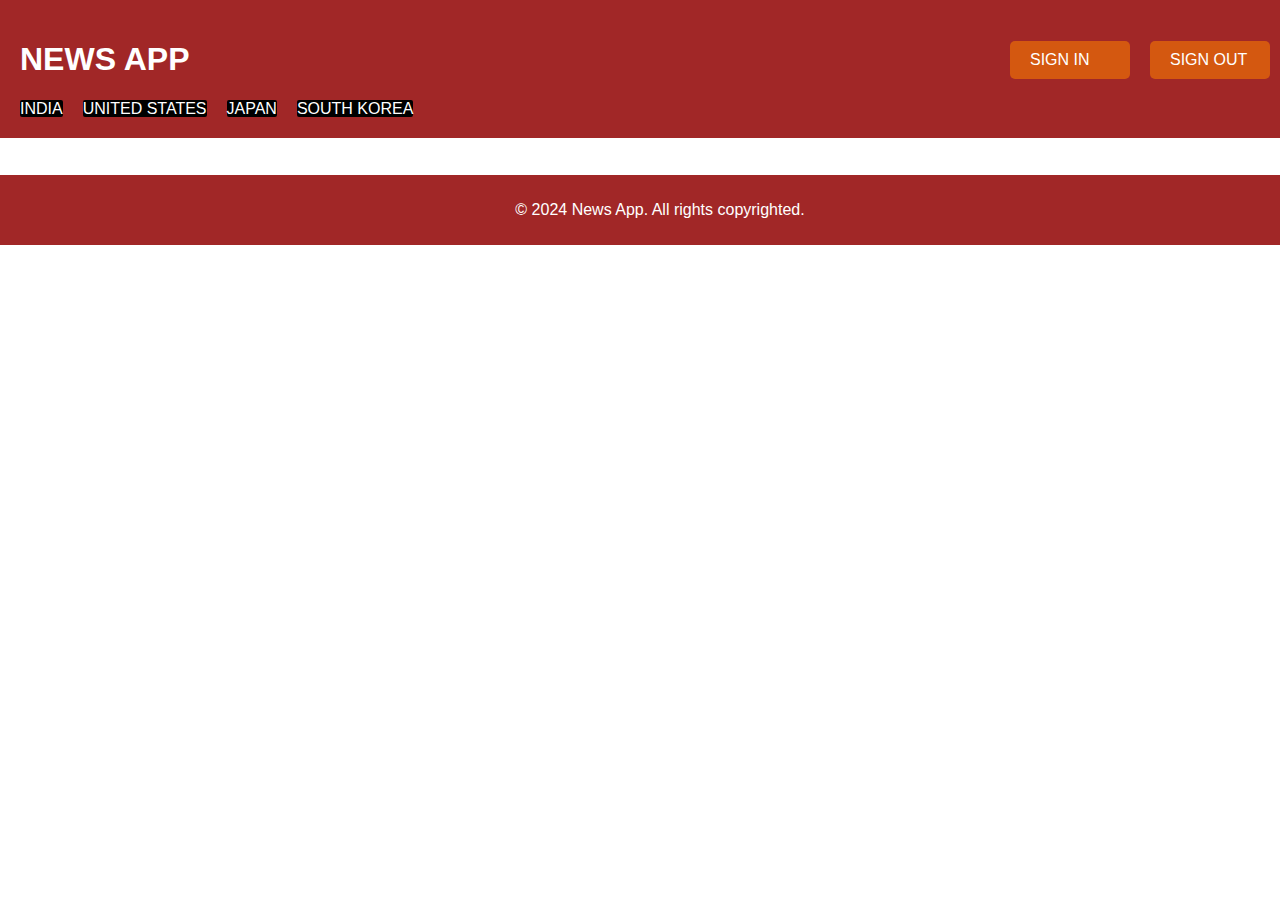
<file: index.html>
<!DOCTYPE html>
<html lang="en">
<head>
    <meta charset="UTF-8">
    <meta name="viewport" content="width=device-width, initial-scale=1.0">
    <title>Document</title>
    <link rel="stylesheet" type="text/css" href="index.css"/>
</head>
<body>
    <header>
       <div class="header-content">
        <h1>NEWS APP</h1>
        <div class="auth-buttons">
            <a href="#" class="auth-button">SIGN IN</a>
            <a href="#" class="auth-button">SIGN OUT</a>
        </div>
       </div>
        <nav class="navbar">
            <ul>
                <li><a href="index.html" style="background-color: black; border-radius: 2px;">INDIA</a></li>
                <li><a href="US.html" style="background-color: black; border-radius: 2px;">UNITED STATES</a></li>
                <li><a href="japan.html" style="background-color: black; border-radius: 2px;">JAPAN</a></li>
                <li><a href="southkorea.html" style="background-color: black; border-radius: 2px;">SOUTH KOREA</a></li>
                
            </ul>
        </nav>
    </header>
    <main id="articles-container">
        
     </main>

    <footer>
        <p>&copy; 2024 News App. All rights copyrighted.</p>
    </footer>
    <script src="./index.js"></script>
    
</body>
</html>
</file>
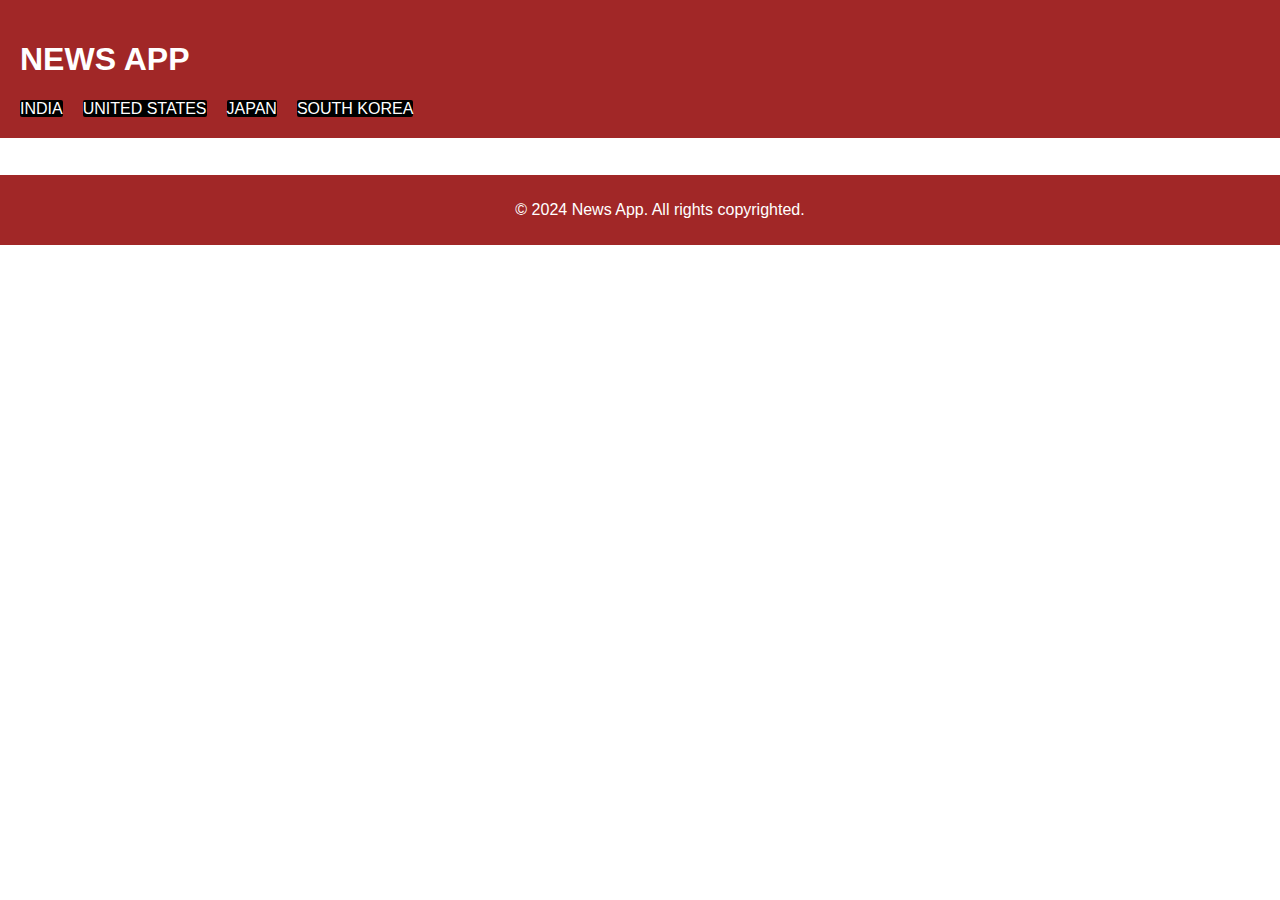
<file: japan.html>
<!DOCTYPE html>
<html lang="en">
<head>
    <meta charset="UTF-8">
    <meta name="viewport" content="width=device-width, initial-scale=1.0">
    <title>Document</title>
    <link rel="stylesheet" type="text/css" href="index.css"/>
</head>
<body>
    <header>
        <h1>NEWS APP</h1>
        <nav class="navbar">
            <ul>
                <li><a href="index.html"style="background-color: black; border-radius: 2px;">INDIA</a></li>
                <li><a href="US.html"style="background-color: black; border-radius: 2px;">UNITED STATES</a></li>
                <li><a href="japan.html"style="background-color: black; border-radius: 2px;">JAPAN</a></li>
                <li><a href="southkorea.html"style="background-color: black; border-radius: 2px;">SOUTH KOREA</a></li>
                
            </ul>
        </nav>
    </header>
    <main id="main-content">
       
    </main>

    <footer>
        <p>&copy; 2024 News App. All rights copyrighted.</p>
    </footer>
    <script src="./japan.js"></script>
    
</body>
</html>
</file>
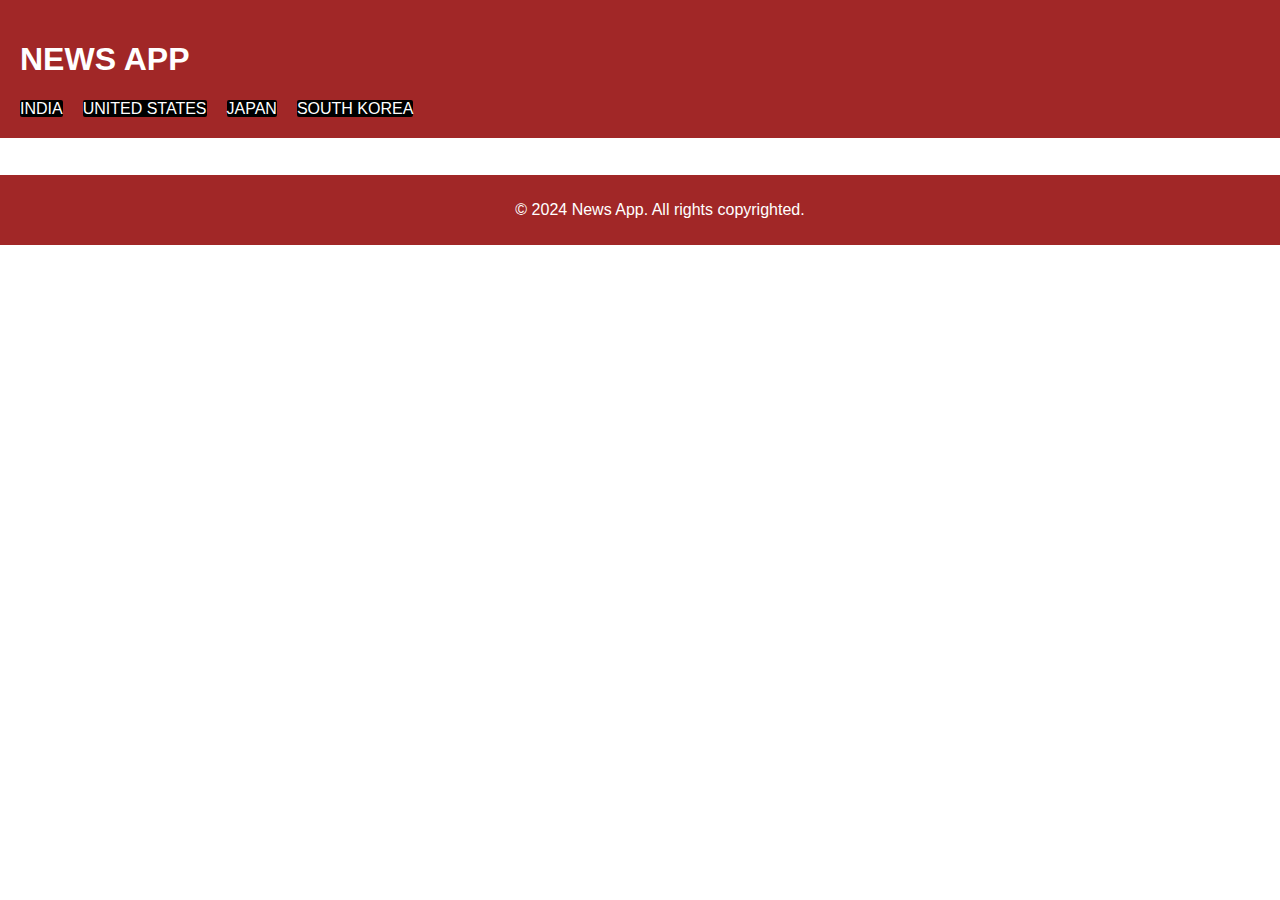
<file: southkorea.html>
<!DOCTYPE html>
<html lang="en">
<head>
    <meta charset="UTF-8">
    <meta name="viewport" content="width=device-width, initial-scale=1.0">
    <title>Document</title>
    <link rel="stylesheet" type="text/css" href="index.css"/>
</head>
<body>
    <header>
        <h1>NEWS APP</h1>
        <nav class="navbar">
            <ul>
                <li><a href="index.html"style="background-color: black; border-radius: 2px;">INDIA</a></li>
                <li><a href="US.html"style="background-color: black; border-radius: 2px;">UNITED STATES</a></li>
                <li><a href="japan.html"style="background-color: black; border-radius: 2px;">JAPAN</a></li>
                <li><a href="southkorea.html"style="background-color: black; border-radius: 2px;">SOUTH KOREA</a></li>
                
            </ul>
        </nav>
    </header>
    <main id="main-content">
        
    </main>

    <footer>
        <p>&copy; 2024 News App. All rights copyrighted.</p>
    </footer>
    <script src="./sk.js"></script>
</body>
</html>
</file>
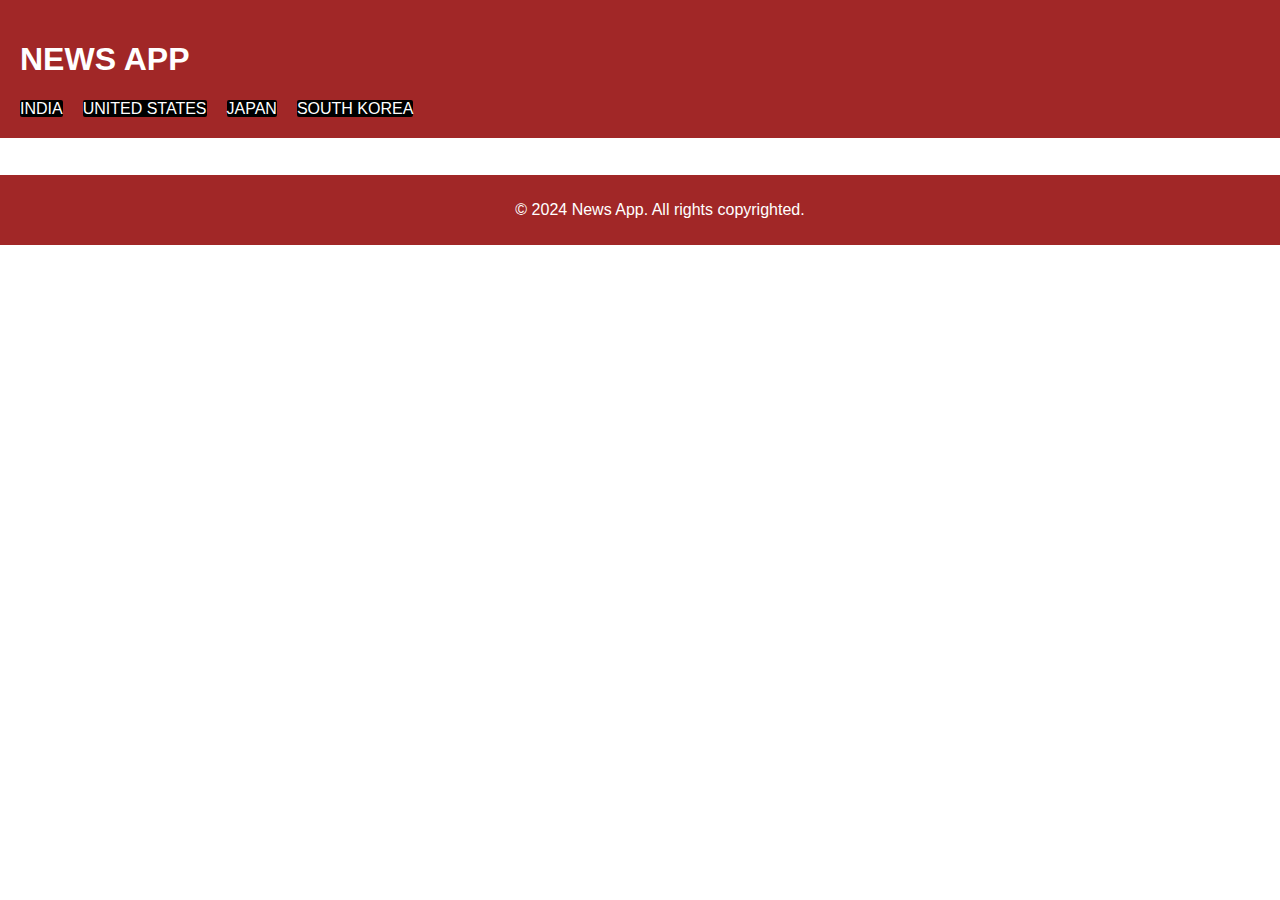
<file: US.html>
<!DOCTYPE html>
<html lang="en">
<head>
    <meta charset="UTF-8">
    <meta name="viewport" content="width=device-width, initial-scale=1.0">
    <title>Document</title>
    <link rel="stylesheet" type="text/css" href="index.css"/>
</head>
<body>
    <header>
        <h1>NEWS APP</h1>
        <nav class="navbar">
            <ul>
                <li><a href="index.html"style="background-color: black; border-radius: 2px;">INDIA</a></li>
                <li><a href="US.html"style="background-color: black; border-radius: 2px;">UNITED STATES</a></li>
                <li><a href="japan.html"style="background-color: black; border-radius: 2px;">JAPAN</a></li>
                <li><a href="southkorea.html"style="background-color: black; border-radius: 2px;">SOUTH KOREA</a></li>
                
            </ul>
        </nav>
    </header>
    <main id="articles-content">
          
    </main>

    <footer>
        <p>&copy; 2024 News App. All rights copyrighted.</p>
    </footer>
    <script src="./US.js"></script>
    
</body>
</html>
</file>
<file: index.css>
body{
    padding: 0;
    margin: 0;
    font-family: 'Gill Sans', 'Gill Sans MT', Calibri, 'Trebuchet MS', sans-serif;
}
header{
    background-color: rgb(161, 39, 39);
    color: #fff;
    display: flex;
    flex-direction: column;
    position: fixed;
    width: 100%;
    padding: 20px;
}
.header-content{
    display: flex;
    flex-direction: inline;
    align-items: center;
    justify-content: space-between;
    
   
}
.auth-buttons{
    display: flex;
    justify-content: center;
    align-items: center;
}
.auth-buttons {
    display: flex;
    justify-content: center;
    align-items: center;
    margin-right: 20px;
}

.auth-button {
    padding: 10px 20px;  
    margin: 0 10px;
    background-color: #d45810; 
    color: #fff;
    width: 80px;
    text-decoration: none;
    border-radius: 5px;
    box-shadow: 0 7px 7px rgba(0, 0, 0, 0.2);
}
nav ul{
    list-style: none;
    display: flex;
    padding: 0;
    margin: 0;
}
nav ul li{
    margin-right: 20px;
}
nav ul li a{
    color: #fff;
    text-decoration: none;
}

footer{
    background-color: rgb(161, 39, 39);
    color: #fff;
    padding: 10px 20px;
    bottom: 0;
    width: 100%;
    text-align: center;
}
article{
    display: flex;
    font-size: small;
    margin-bottom: 10px;
    background-color: #E5E7EB;
    padding: 10px;
    margin: 10px;
    font-style: italic;
   
}
article:hover{
    background-color: #c5c5b4;
}
.article-image{
    height: 100px;
    width: 10%;
    border-radius: 10%;
    border-color: black;
    border-style:ridge;
}
.article-content{
    padding: 5px;
    width: 85%;
}
.author-content{
    color: #998c8c;
    font-size: medium;
    font-style: normal;
    text-align: right;
        
}
main{
    padding: 20px;
    padding-top: 140px;
    padding-inline: 0;
    padding-bottom: 35px;
    
}
</file>
